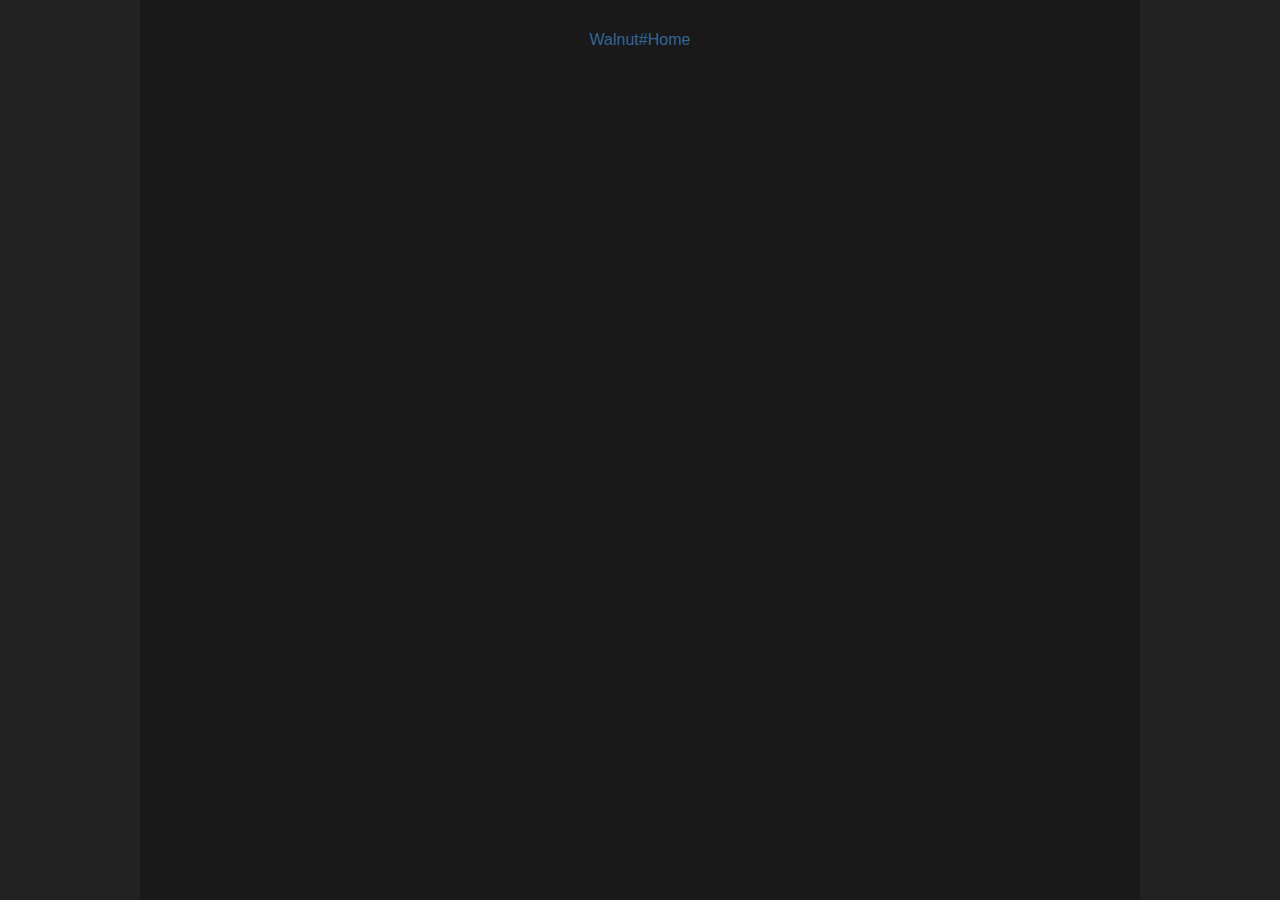
<file: templates/index.html>
<!DOCTYPE html>
<html lang="en">
<head>
    <meta charset="UTF-8">
    <title></title>
    <style>
        * { box-sizing: border-box; }

        body, html {
            padding: 0px;
            margin: 0px;
            height: 100%;
            background-color: #222;
            font-family: sans-serif;
            color: #999;
            font-size: 14px;
        }

        #container {
            width: 1000px;
            margin: 0 auto;
            background-color: #191919;
            padding: 20px;
            min-height: 100%;
        }

            #container h1 {
                font-size: 16px;
                font-weight: normal;
                color: #336699;
                text-align: center;
            }
    </style>
</head>
<body>
    <div id="container">
        <h1>Walnut#Home</h1>

    </div>
</body>
</html>
</file>
